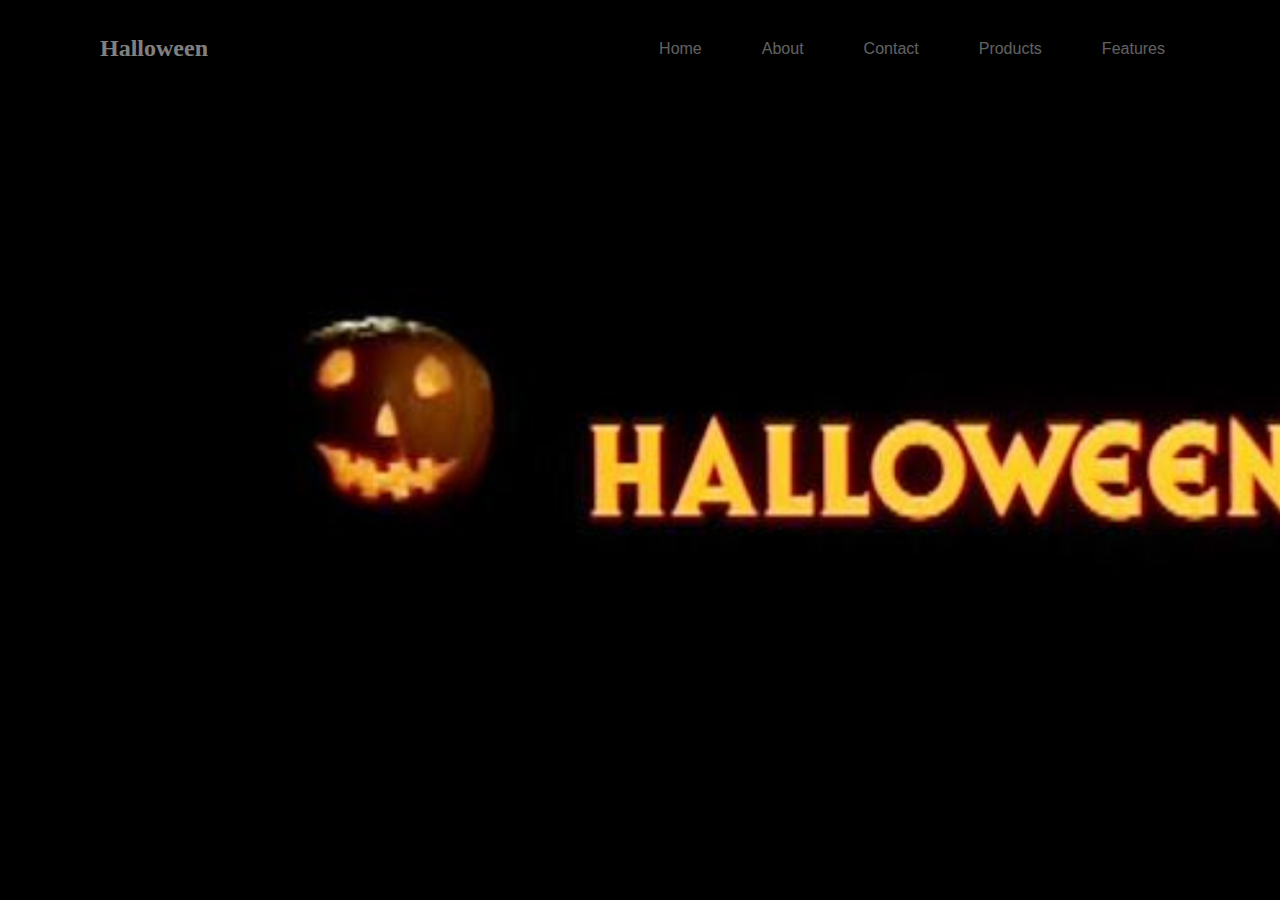
<file: index.html>
<!DOCTYPE html>
<html lang="en">
<head>
    <meta charset="UTF-8">
    <meta name="viewport" content="width=device-width, initial-scale=1.0">
    <link rel="stylesheet" href="main.css">
    <title>Home Page</title>
</head>
<body>
    
    
    </head>
    <body>
        <header>
            <h2 href="feature.html"> Halloween</h2>
            <nav>
               <li><a href="index.html">Home</a> </li> 
                <li><a href="about.html">About</a> </li>
                <li><a href="contact.html">Contact</a> </li>
                <li><a href="shop.html">Products</a> </li>
                <li><a href="feature.html">Features</a> </li>
                
            </nav>
            </header>
            
            <section class="hero">
            <div class="background-image" style="background-image:url(Images/F1.jpeg)"></div>
                <div class="hero-content-area">
                <h1>Happy Halloween!!!</h1>
                    <h3> I hope your Halloween is as sweet as a slice of pumpkin pie!</h3>
                <a href="Shop.html" class="btn">Hey Boo-tiful! Trick or Treats</a>
                </div>
</body>
</html>
</file>
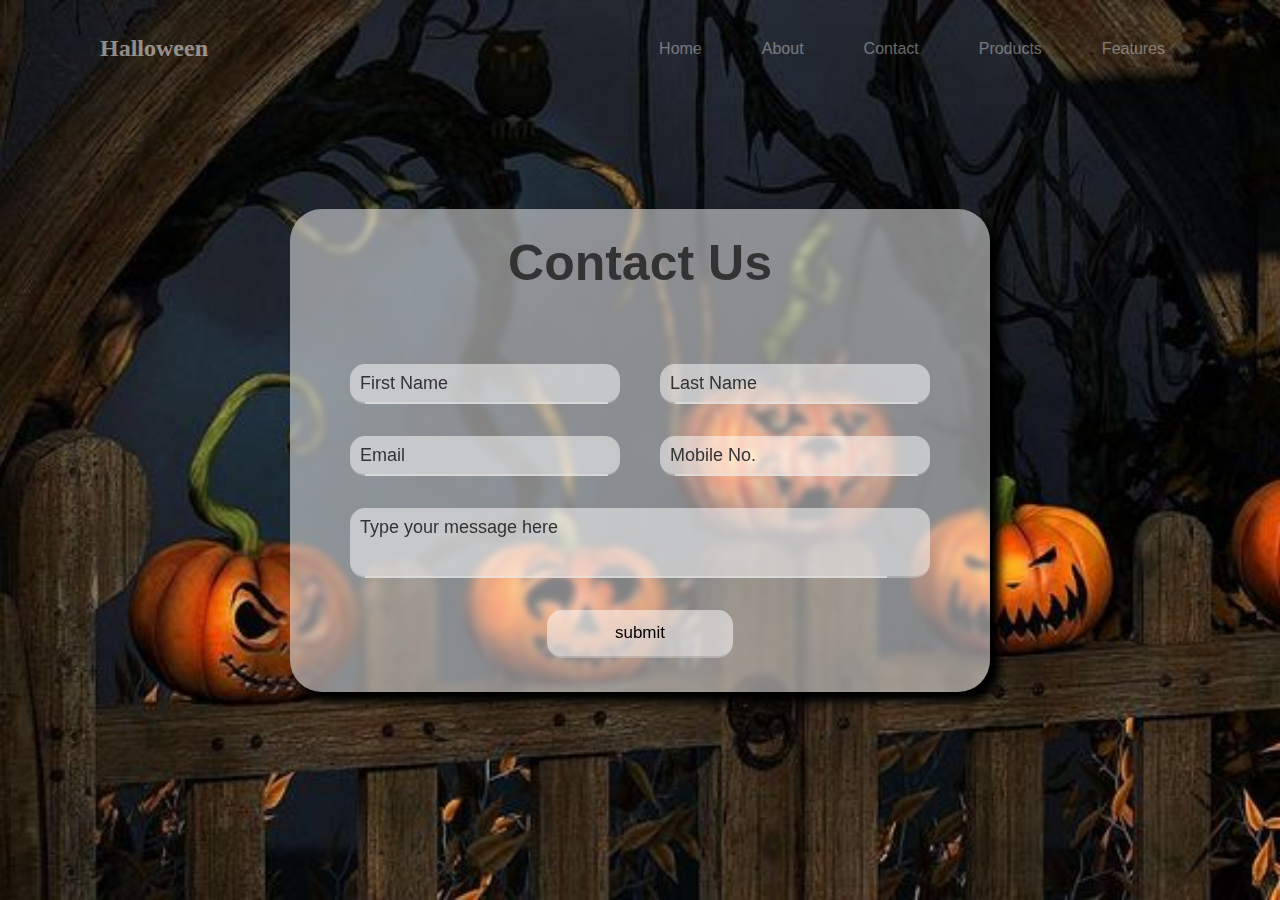
<file: contact.html>
<!DOCTYPE html>
<html lang="en">
<head>
    <meta charset="UTF-8">
    <meta name="viewport" content="width=device-width, initial-scale=1.0">
    <link rel="stylesheet" href="contact.css">
    <link rel="stylesheet" href="main.css">
    <title>Contact Page</title>
</head>
<body>

  <header>
    <h2 href="feature.html"> Halloween</h2>
    <nav>
       <li><a href="index.html">Home</a> </li> 
        <li><a href="about.html">About</a> </li>
        <li><a href="contact.html">Contact</a> </li>
        <li><a href="shop.html">Products</a> </li>
        <li><a href="feature.html">Features</a> </li>
        
    </nav>
    </header>
    <section id="contactMe">
        <div class="contact-container">
          <div class="container ">
            <h2>Contact Us</h2>
            <form action="#">
              <div class="form-row">
                <div class="inputBox">
                  <input type="text" name=" " required />
                  <div class="underline"></div>
                  <label class="text">First Name</label>
                </div>
                <div class="inputBox">
                  <input type="text" name=" " required />
                  <div class="underline"></div>
                  <label class="text">Last Name</label>
                </div>
              </div>
              <div class="form-row">
                <div class="inputBox">
                  <input type="text" name="" required />
                  <div class="underline"></div>
                  <label class="text">Email</label>
                </div>
                <div class="inputBox">
                  <input type="text" name=" " required />
                  <div class="underline"></div>
                  <label class="text">Mobile No.</label>
                </div>
              </div>
              <div class="form-row">
                <div class="inputBox textarea">
                  <textarea required="required"></textarea>
                  <div class="underline"></div>
                  <label class="text">Type your message here</label>
                </div>
              </div>
              <div class="form-row submit-btn">
                <div class="inputBox">
                  <div class="inner">
                    <input type="submit" value="submit" />
                  </div>
                </div>
              </div>
            </form>
          </div>
        </div>
      </section>
</body>
</html>
</file>
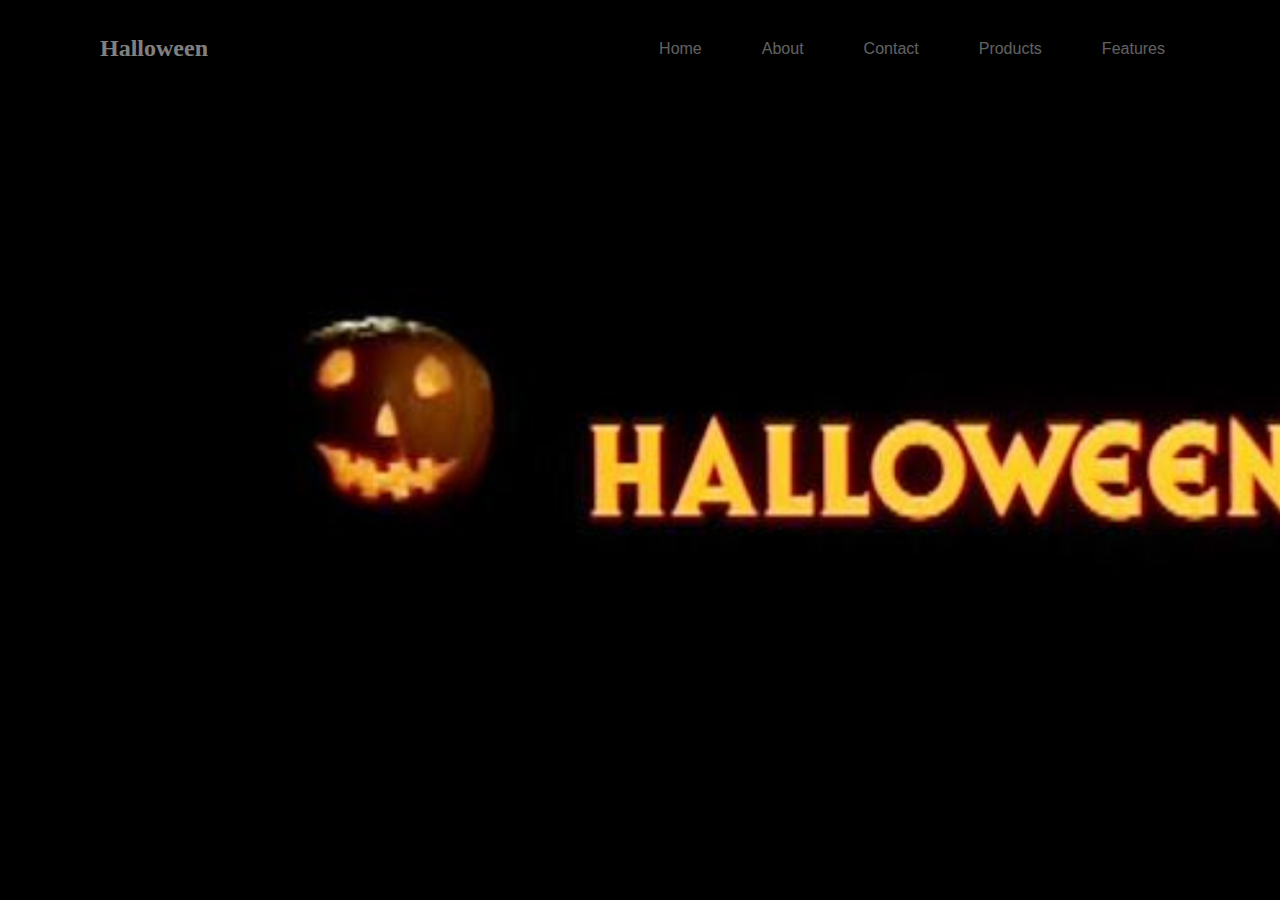
<file: home.html>
<!DOCTYPE html>
<html lang="en">
<head>
    <meta charset="UTF-8">
    <meta name="viewport" content="width=device-width, initial-scale=1.0">
    <link rel="stylesheet" href="main.css">
    <title>Home Page</title>
</head>
<body>
    
    
    </head>
    <body>
        <header>
            <h2 href="feature.html"> Halloween</h2>
            <nav>
               <li><a href="home.html">Home</a> </li> 
                <li><a href="about.html">About</a> </li>
                <li><a href="contact.html">Contact</a> </li>
                <li><a href="shop.html">Products</a> </li>
                <li><a href="feature.html">Features</a> </li>
                
            </nav>
            </header>
            
            <section class="hero">
            <div class="background-image" style="background-image:url(Images/F1.jpeg)"></div>
                <div class="hero-content-area">
                <h1>Happy Halloween!!!</h1>
                    <h3> I hope your Halloween is as sweet as a slice of pumpkin pie!</h3>
                <a href="Shop.html" class="btn">Hey Boo-tiful! Trick or Treats</a>
                </div>
</body>
</html>
</file>
<file: main.css>
/*

General Configurations

*/
* {
    margin: 0;
    padding: 0;
    -webkit-box-sizing: border-box;
            box-sizing: border-box;
}
html{
    font: normal 16px sans-serif;
    color: #555;
}
ul, nav{
    list-style: none;
}
/*nav-bar style*/
nav{
    list-style: none;
}
a{
    text-decoration: none;
    opacity: 0.75;
    margin: 0 15px;
    color: white;
    cursor: pointer;
}
a:hover{
    opacity: 1;
}
a.btn{
    border-radius: 4px;
    text-transform: uppercase;
    font-weight: bold;
    text-align: center;
    background-color: #595d72;
    opacity: 1;
    margin-top: 10px;
    color: white
}


section{
    display: -webkit-box;
    display: -ms-flexbox;
    display: flex;
    -webkit-box-orient: vertical;
    -webkit-box-direction: normal;
        -ms-flex-direction: column;
            flex-direction: column;
    -webkit-box-align: center;
        -ms-flex-align: center;
            align-items: center;
    padding: 100px;
}

/*

Header Configurations

*/

header{
    position: absolute;
    top: 0;
    left: 0;
    z-index: 10;
    width: 100%;
    display: -webkit-box;
    display: -ms-flexbox;
    display: flex;
    -webkit-box-pack: justify;
        -ms-flex-pack: justify;
            justify-content: space-between;
    -webkit-box-align:center;
        -ms-flex-align:center;
            align-items:center;
    padding: 35px 100px 0;
    -webkit-animation: 1s fadein 0.5s forwards;
            animation: 1s fadein 0.5s forwards;
    opacity: 0.5;
    color: white;
}
@-webkit-keyframes fadein{
    100%{
        opacity: 1;
    }
}
@keyframes fadein{
    100%{
        opacity: 1;
    }
}

header h2{
    font-family: "Quicksand, sans-serif";
    color: white;
}

header nav{
    display: -webkit-box;
    display: -ms-flexbox;
    display: flex;
    margin-right: -15px;
}
header nav li{
    margin: 0 15px;
    color: white;
}
@media (max-width: 1000px){
	header{
		padding: 20px 50px;
	}
}


@media (max-width: 700px){
	header{
		-webkit-box-orient: vertical;
		-webkit-box-direction: normal;
		    -ms-flex-direction: column;
		        flex-direction: column;		
	}

	header h2{
		margin-bottom: 15px;
	}
}



/*

Cover and Image Animation configuration

*/
.hero{
    position: relative;
    -webkit-box-pack: center;
        -ms-flex-pack: center;
            justify-content: center;
    text-align: center;
    min-height: 100vh;
    color: white;
}
.hero .background-image{
    position: absolute;
    top: 0;
    left: 0;
    width: 100%;
    height: 100%;
    background-size: cover;
    z-index: -1;
    background-color: #80a3db;
    -webkit-animation: 15s change 1s forwards;
            animation: 15s change 1s forwards;
    -webkit-animation-iteration-count:infinite;
            animation-iteration-count:infinite;
}

@keyframes change{
    0%{
    background-image: url(./Images/F1.jpeg);
    }
    25%{
       background-image: url(./Images/F2.jpeg);
    }
    50%{
        background-image: url(./Images/F3.jpeg);
        
    }
    75%{
        background-image: url(./Images/F4.jpeg);
        
    }
    100%{
        background-image: url(./Images/F5.jpeg)
    }
}
.hero h1{
    font: bold 60px "Open Sans", sans-serif;
    margin-bottom: 40px;
    color: white;
}
.hero h3{
    font: normal 28px "Open Sans", sans-serif;
    margin-bottom: 40px;
    color: white;
}
.hero a.btn{
    padding: 20px 46px;
}
.hero-content-area{
    opacity: 0;
    margin-top: 100px;
    -webkit-animation: 1s slidefade 1s forwards;
            animation: 1s slidefade 1s forwards;
}
@-webkit-keyframes slidefade{
    100%{
        opacity: 1;
        margin: 0;
    }
}
@keyframes slidefade{
    100%{
        opacity: 1;
        margin: 0;
    }
}


.grid{
    width: 100%;
    display: -webkit-box;
    display: -ms-flexbox;
    display: flex;
    -ms-flex-wrap: wrap;
        flex-wrap: wrap;
    -webkit-box-pack: center;
        -ms-flex-pack: center;
            justify-content: center;
}

hr{
    width: 100%;
    height: 2px;
    background-color: #3f51b5;
    border: 0;
    margin-bottom: 50px;
}



@media (max-width: 800px){

	.hero{
		min-height: 600px;
	}
	.hero h1{
		font-size: 48px;
	}

	.hero h3{
		font-size: 24px;
	}

	.hero a.btn{
		padding: 15px 40px;
	}

}
</file>
<file: contact.css>
* {
    padding: 0%;
    margin: 0%;
  }
  body {
    box-sizing: border-box;
    background: url("./Images/F3.jpeg");
    background-size: cover;
    background-repeat: no-repeat;
    display: flex;
    justify-content: center;
    align-items: center;
    min-height: 100vh;
    overflow: hidden;
  }
  .contact-container {
    position: relative;
    width: 700px;
    max-width: 700px;
    border-radius: 2rem;
    padding: 25px 40px 10px 40px;
    box-shadow: rgb(0 0 0) 10px 10px 10px;
    backdrop-filter: blur(3px);
    -webkit-backdrop-filter: blur(3px);
    background-color: rgba(255, 255, 255, 0.5);
    color: #333;
    height: auto;
  }
  .contact-container h2 {
    font-size: 50px;
    text-align: center;
    margin-bottom: 10px;
  }
  .container form {
    padding: 30px 0 0 0;
  }
  .container form .form-row {
    display: flex;
    margin: 32px 0;
  }
  form .form-row .inputBox {
    width: 100%;
    height: 40px;
    margin: 0 20px;
    position: relative;
  }
  form .form-row .textarea {
    height: 70px;
    font-size: 14px;
  }
  .inputBox input,
  .textarea textarea {
    height: 100%;
    width: 100%;
    border: none;
    font-size: 17px;
    border-bottom: 2px solid rgba(0, 0, 0, 0.12);
    background-color: rgba(255, 255, 255, 0.5);
    border-radius: 15px;
    outline: none;
  }
  .textarea textarea {
    resize: none;
    padding-top: 10px;
  }
  .inputBox input:focus ~ label,
  .textarea textarea:focus ~ label,
  .inputBox input:valid ~ label,
  .textarea textarea:valid ~ label {
    transform: translateY(-35px);
    font-size: 16px;
  }
  .inputBox label {
    position: absolute;
    bottom: 10px;
    font-size: 18px;
    pointer-events: none;
    transition: all 0.3s ease;
    left: 10px;
  }
  .textarea label {
    width: 100%;
    bottom: 40px;
  }
  .inputBox .underline {
    position: absolute;
    bottom: 0;
    height: 2px;
    width: 90%;
    background-color: rgba(255, 255, 255, 0.5);
    left: 15px;
  }
  .inputBox .underline::before,
  .inputBox .underline::after {
    position: absolute;
    content: "";
    height: 100%;
    width: 100%;
    background: rgb(88, 29, 59);
    transform: scaleX(0);
    transform-origin: center;
    transition: tarnsform 0.3s ease;
  }
  .inputBox input:focus ~ .underline::before,
  .underline::after,
  .textarea textarea:focus ~ .underline::before,
  .underline::after,
  .inputBox input:valid ~ .underline::before,
  .underline::after,
  .textarea textarea:valid ~ .underline::before,
  .underline::after {
    transform: scaleX(1);
  }
  .submit-btn {
    width: 100% !important;
    display: flex;
    justify-content: center;
    align-items: center;
  }
  .submit-btn .inputBox {
    width: 30% !important;
  }
  .submit-btn .inputBox input {
    cursor: pointer;
    height: 3rem;
  }
  .submit-btn .inputBox input:hover {
    background-color: rgba(146, 146, 146, 0.5);
  }
</file>
